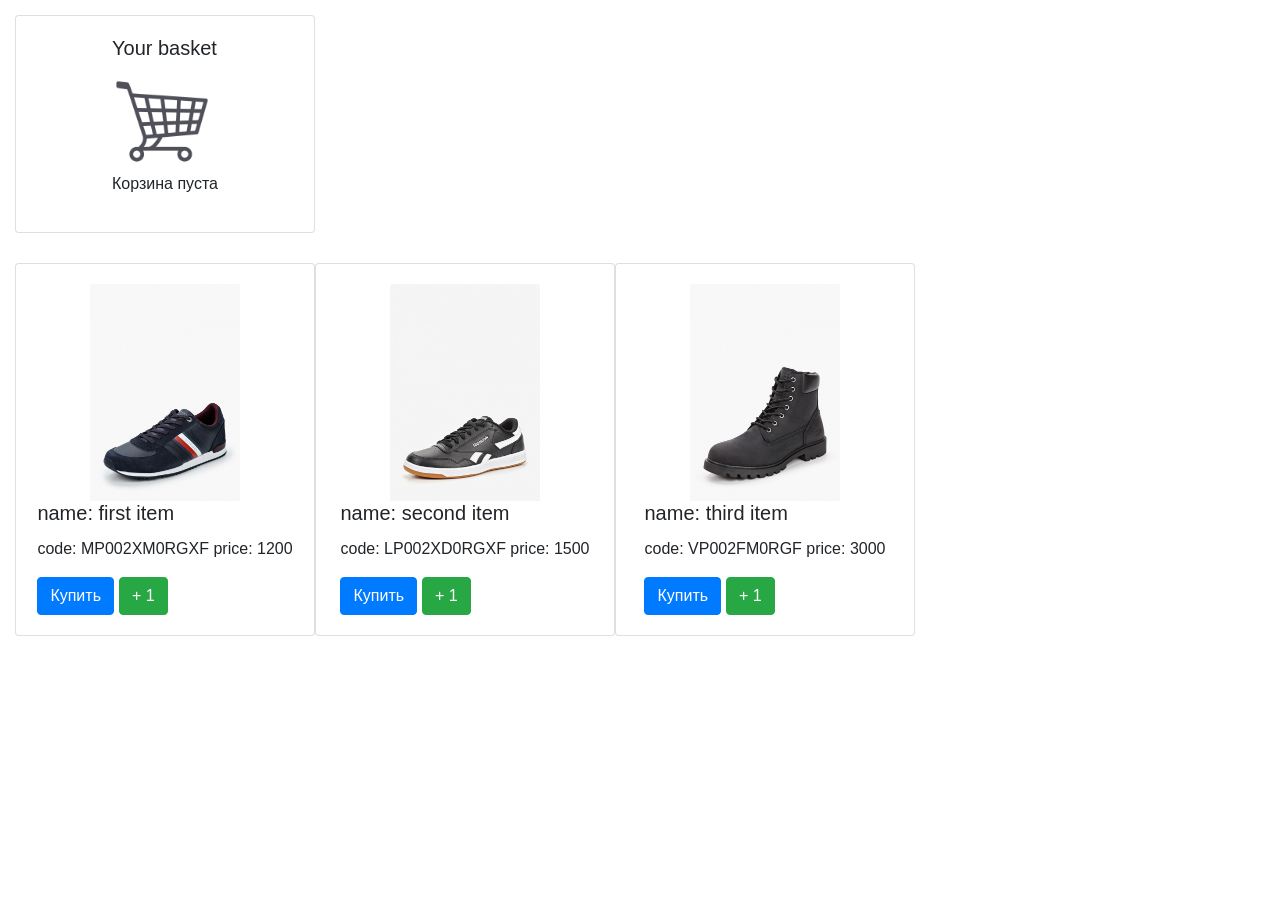
<file: index.html>
<!DOCTYPE html>
<html lang="en">

<head>
    <meta charset="UTF-8">
    <meta name="viewport" content="width=device-width, initial-scale=1.0">
    <title>Basket</title>
    <link rel="stylesheet" href="https://cdn.jsdelivr.net/npm/bootstrap@4.5.3/dist/css/bootstrap.min.css"
        integrity="sha384-TX8t27EcRE3e/ihU7zmQxVncDAy5uIKz4rEkgIXeMed4M0jlfIDPvg6uqKI2xXr2" crossorigin="anonymous">
    <link rel="stylesheet" href="css/style.css">
</head>

<body>
    <div class="main-container">
        <div class="card w-50">
            <div class="card-body">
                <h5 class="card-title">Your basket</h5>
                <p class="card-text basket"></p>
            </div>
        </div>
        <div class="basket-container">
            <div class="basket-menu">
                <ul class="list-group basket-content">
                </ul>
            </div>
            <button type="button" class="btn btn-success hidden step-ahead-1 mt-2">Далее</button>
            <button type="button" class="btn btn-success hidden step-ahead-2 mt-2">Далее</button>
            <button type="button" class="btn btn-dark hidden step-back-1 mt-2">Назад</button>
            <button type="button" class="btn btn-dark hidden step-back-2 mt-2">Назад</button>
            <button type="button" class="btn btn-success hidden send-order mt-2">Отправить заказ</button>
        </div>



        <div> </div>

        <div id="catalog">
        </div>



        <div class="popup">
            <div class="popup__body">
                <div class="popup__content">
                    <div class="mb-5">
                        <a href="#" type="button" class="btn btn-secondary popup__close"> close </a>
                    </div>

                    <div id="carouselExampleControls" class="carousel slide" data-ride="carousel">
                        <div class="carousel-inner">
                            <div class="carousel-item active">
                                <img class="d-block w-100 popup-img1" style="max-width: 300px;" alt="...">
                            </div>
                            <div class="carousel-item">
                                <img class="d-block w-100 popup-img2" style="max-width: 300px;" alt="...">
                            </div>
                            <div class="carousel-item">
                                <img class="d-block w-100 popup-img3" style="max-width: 300px;" alt="...">
                            </div>
                        </div>
                        <a class="carousel-control-prev" href="#carouselExampleControls" role="button"
                            data-slide="prev">
                            <span class="carousel-control-prev-icon" aria-hidden="true"></span>
                            <span class="sr-only">Previous</span>
                        </a>
                        <a class="carousel-control-next" href="#carouselExampleControls" role="button"
                            data-slide="next">
                            <span class="carousel-control-next-icon" aria-hidden="true"></span>
                            <span class="sr-only">Next</span>
                        </a>
                    </div>

                </div>
            </div>
        </div>
    </div>


    <script src="js/main.js"></script>
    <script src="https://code.jquery.com/jquery-3.5.1.slim.min.js"
        integrity="sha384-DfXdz2htPH0lsSSs5nCTpuj/zy4C+OGpamoFVy38MVBnE+IbbVYUew+OrCXaRkfj"
        crossorigin="anonymous"></script>
    <script src="https://cdn.jsdelivr.net/npm/bootstrap@4.5.3/dist/js/bootstrap.bundle.min.js"
        integrity="sha384-ho+j7jyWK8fNQe+A12Hb8AhRq26LrZ/JpcUGGOn+Y7RsweNrtN/tE3MoK7ZeZDyx"
        crossorigin="anonymous"></script>
</body>

</html>
</file>
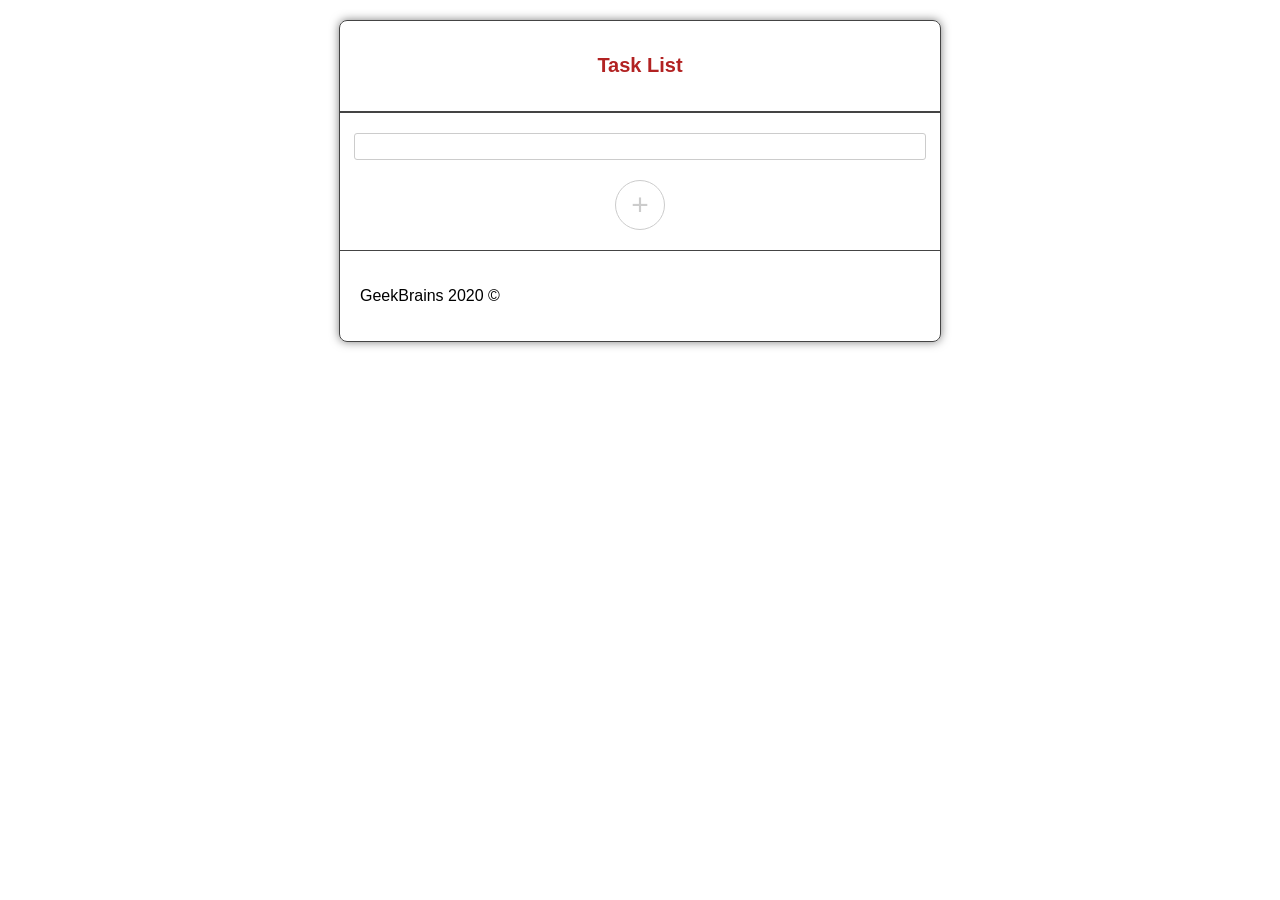
<file: toDoList/index.html>
<!DOCTYPE html>
<html lang="en">
<head>
    <meta charset="UTF-8">
    <meta name="viewport" content="width=device-width, initial-scale=1.0">
    <link rel="stylesheet" href="css/main.css" />
    <title>Document</title>
</head>
<body>
    <div class="container">
        <header>
            <h1>Task List</h1>
        </header>
        <main>
            <div id="task-list" class="task-list">
                
            </div>
            <div class="task-form">
                <input class="task-form__input" id="new-task" type="text" />
                <button class="task-form__btn" id="add-task-btn">+</button>
            </div>
        </main>
        <footer>
            <p>GeekBrains 2020 &copy;</p>
        </footer>
    </div>
    <script src="js/main.js"></script>
</body>
</html>
</file>
<file: css/style.css>
.main-container {
    margin-left: 15px;
    margin-top: 15px;
}

.card {
    display: flex;
    max-width: 300px;
    justify-content: space-between;
    align-items: center;
}

.popup {
    position: fixed;
    width: 100%;
    height: 100%;
    background-color: rgba(0, 0, 0, 0.8);
    top: 0;
    left: 0;
    opacity: 0;
    visibility: hidden;
    transition: all 0.8s ease 0s;
}

.popup.open {
    opacity: 1;
    visibility: visible;
}

.popup.open .popup__content {
    transform: translate(0px, 0px);
    opacity: 1;
}

.popup__area {
    position: absolute;
    width: 100%;
    height: 100%;
    top: 0;
    left: 0;
}

.popup__body {
    min-height: 100%;
    display: flex;
    align-items: center;
    justify-content: center;
    padding: 30px 10px;
}

.popup__content {
    display: block;
    background-color: #f5f5f5;
    color: #000;
    padding: 30px;
    position: relative;
    transition: all 0.8s ease 0s;
    opacity: 0;
    transform: translate(0px, -100%);
}

.popup__close {
    position: absolute;
    right: 10px;
    top: 10px;
    font-size: 15px;
}

.carousel-control-next-icon:after {
    content: '>';
    font-size: 55px;
    color: #9e9e9e;
}

.carousel-control-prev-icon:after {
    content: '<';
    font-size: 55px;
    color: #9e9e9e;
}

.basket-item {
    max-width: 700px;
}

.item-list {
    display: flex;
    align-items: center;
    justify-content: space-between;
}

.hidden {
    display: none;
}

.btn-success {
    margin-left: 5px;
}

.form-control {
    margin-top: 5px;
    max-width: 500px;
}

.basket-container {
    margin-bottom: 25px;
}

.basket-container {
    margin-top: 5px;
}
</file>
<file: toDoList/css/main.css>
body {
    padding: 0;
    margin: 0;
    font-family: Arial, Helvetica, sans-serif;
}

.container{
    margin: 20px auto;
    width: 600px;
    border: 1px solid #444;
    border-radius: 8px;
    box-shadow: 0 0 10px rgba(0, 0, 0, 0.5);
}

.done{
    color: #ccc;
}

.done p{
    text-decoration: line-through;
}

header{
 padding: 20px;
 border-bottom: 1px solid #444;
}

h1 {
    color: firebrick;
    font-size: 20px;
    text-align: center;
}

.task-list{
    
}

.task-item{
    display: flex;
    justify-content: space-between;
    align-items: center;
    padding: 5px 20px;
}

.task-item__title{

}

.task-item__btn{

}

.task-form{
    padding: 20px;
    border-top: 1px solid #444;
    padding: 20px;
    display: flex;
    flex-direction: column;
    align-items: center;
}

.task-form__input{
    width: 100%;
    border: 1px solid #ccc;
    border-radius: 3px;
    padding: 5px;
    margin-bottom: 20px;
}

.task-form__btn{
    width:  50px;
    height: 50px;
    background: white;
    border: 1px solid #ccc;
    border-radius: 50%;
    font-size: 30px;
    color: #ccc;
}

footer{
    padding: 20px;
    border-top: 1px solid #444;
}
</file>
